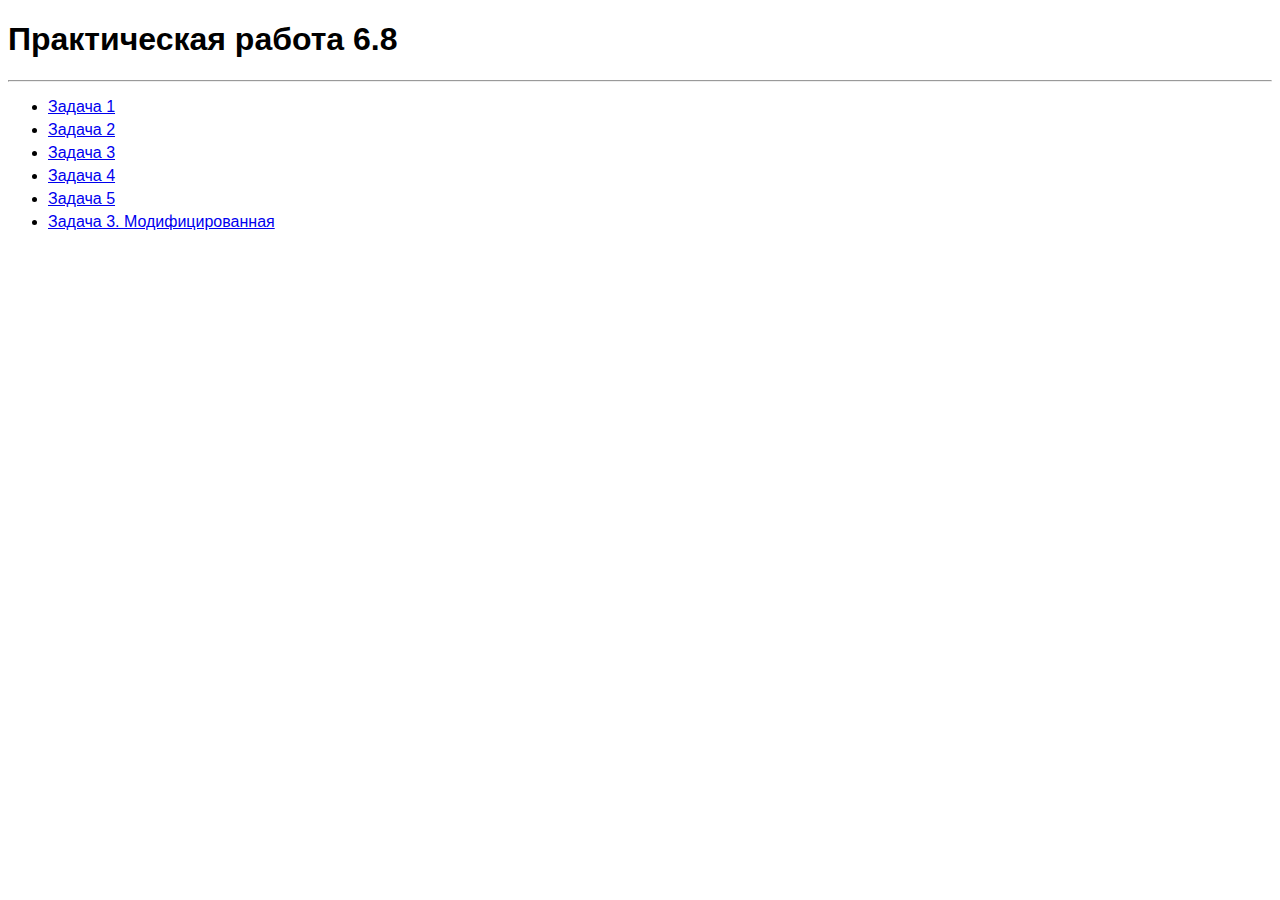
<file: index.html>
<!DOCTYPE html>
<html lang="en">
<head>
	<meta charset="UTF-8">
	<title>JS-Start</title>
	<link href="style.css" type="text/css" rel="stylesheet">
</head>
<body>
<h1>Практическая работа 6.8</h1>
<hr>
<ul>
	<li>
		<a href="task1/index.html">Задача 1</a>
	</li>
	<li>
		<a href="task2/index.html">Задача 2</a>
	</li>
	<li>
		<a href="task3/index.html">Задача 3</a>
	</li>
	<li>
		<a href="task4/index.html">Задача 4</a>
	</li>
	<li>
		<a href="task5/index.html">Задача 5</a>
	</li>
	<li>
		<a href="task3-modified/index.html">Задача 3. Модифицированная</a>
	</li>
</ul>
</body>
</html>
</file>
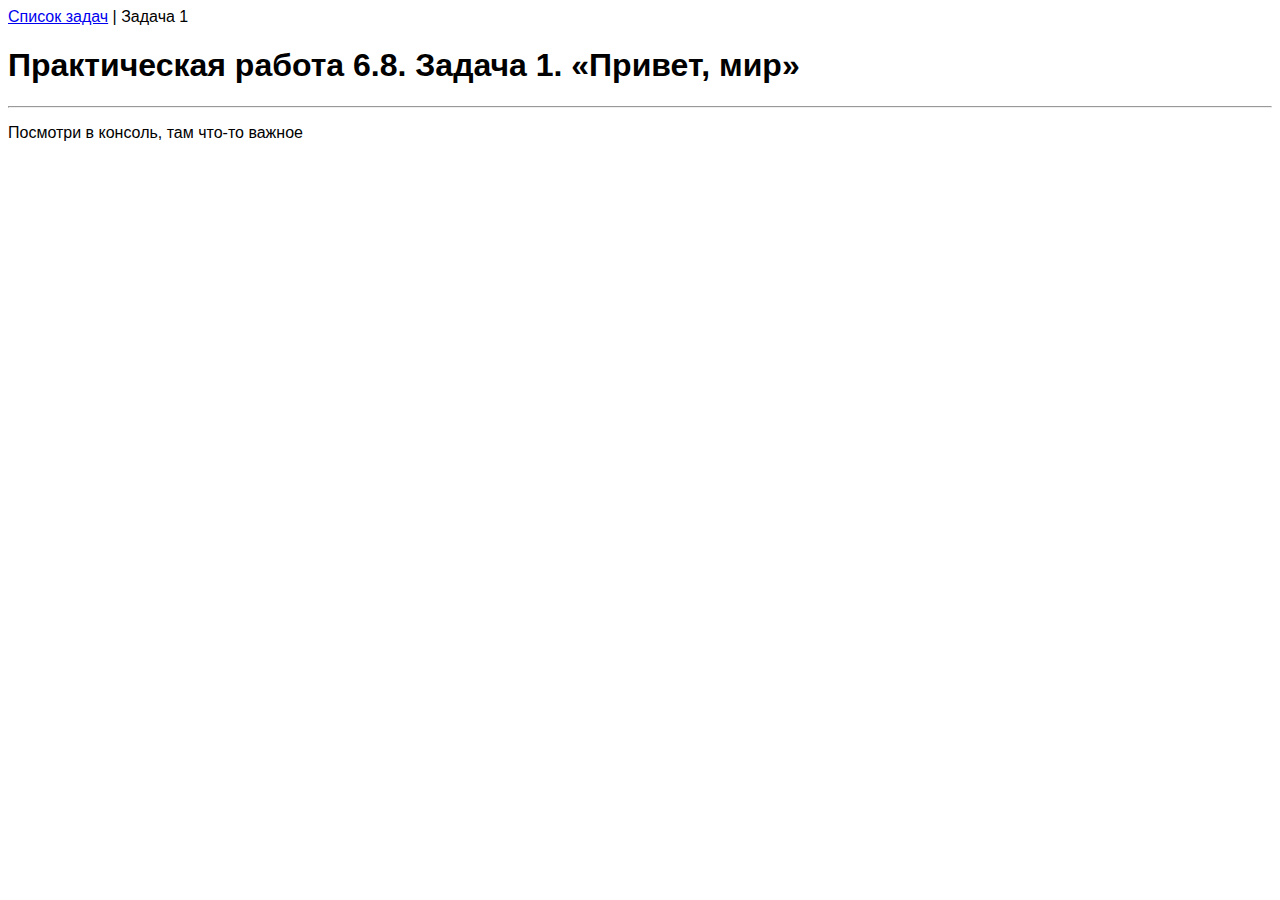
<file: task1/index.html>
<!DOCTYPE html>
<html lang="en">
<head>
	<meta charset="UTF-8">
	<title>JS-Start. 1 задача</title>
	<link rel="stylesheet" href="style.css" type="text/css">
</head>
<body>
<!--Шапка сайта-->
<header>
	<!--Тег nav задает навигацию сайту-->
	<nav>
		<a href="../index.html">Список задач</a> |
		<span>Задача 1</span>
	</nav>
	<!--Окончание тега nav-->
</header>
<h1>Практическая работа 6.8. Задача 1. &laquo;Привет, мир&raquo;</h1>
<hr>
<p>Посмотри в консоль, там что-то важное</p>
</body>
<script src="script.js"></script>
</html>
</file>
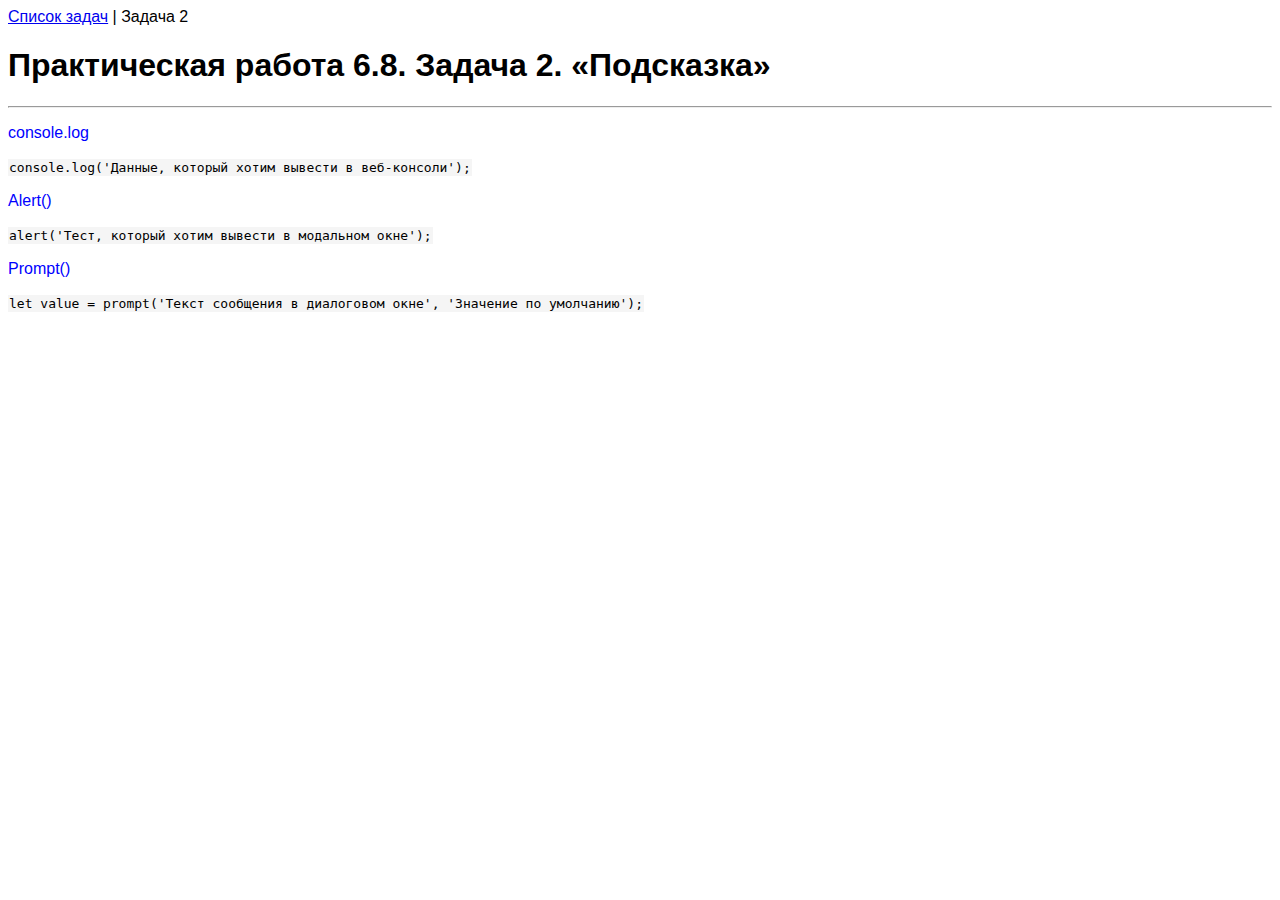
<file: task2/index.html>
<!DOCTYPE html>
<html lang="en">
<head>
	<meta charset="UTF-8">
	<title>JS-Start. 2 задача</title>
	<link rel="stylesheet" href="style.css" type="text/css">
</head>
<body>
<!--Шапка сайта-->
<header>
	<!--Тег nav задает навигацию сайту-->
	<nav>
		<a href="../index.html">Список задач</a> |
		<span>Задача 2</span>
	</nav>
	<!--Окончание тега nav-->
</header>
<h1>Практическая работа 6.8. Задача 2. &laquo;Подсказка&raquo;</h1>
<hr>
<p id="consoleLog">console.log</p>
<code>
	console.log('Данные, который хотим вывести в веб-консоли');
</code>
<p id="alert">Alert()</p>
<code>
	alert('Тест, который хотим вывести в модальном окне');
</code>
<p id="prompt">Prompt()</p>
<code>
	let value = prompt('Текст сообщения в диалоговом окне', 'Значение по умолчанию');
</code>
<script src="script.js"></script>
</body>
</html>
</file>
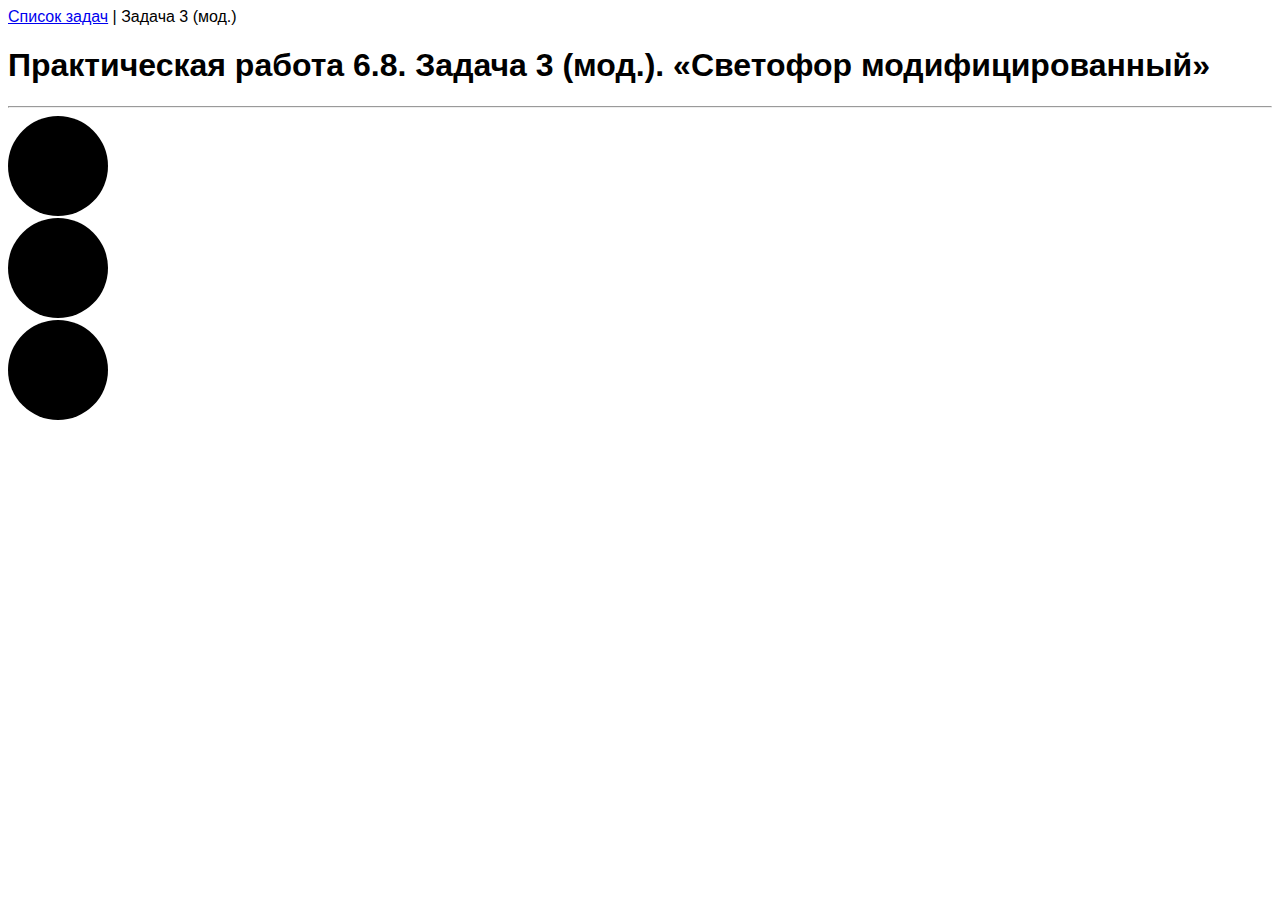
<file: task3-modified/index.html>
<!DOCTYPE html>
<html lang="en">
<head>
	<meta charset="UTF-8">
	<title>JS-Start. 3 задача (Модифицированная)</title>
	<link rel="stylesheet" type="text/css" href="style.css">
</head>
<body>
<!--Шапка сайта-->
<header>
	<!--Тег nav задает навигацию сайту-->
	<nav>
		<a href="../index.html">Список задач</a> |
		<span>Задача 3 (мод.)</span>
	</nav>
	<!--Окончание тега nav-->
</header>
<h1>Практическая работа 6.8. Задача 3 (мод.). &laquo;Светофор модифицированный&raquo;</h1>
<hr>
<div class="trafficLight"></div>
<div class="trafficLight"></div>
<div class="trafficLight"></div>
<script src="script.js"></script>
</body>
</html>
</file>
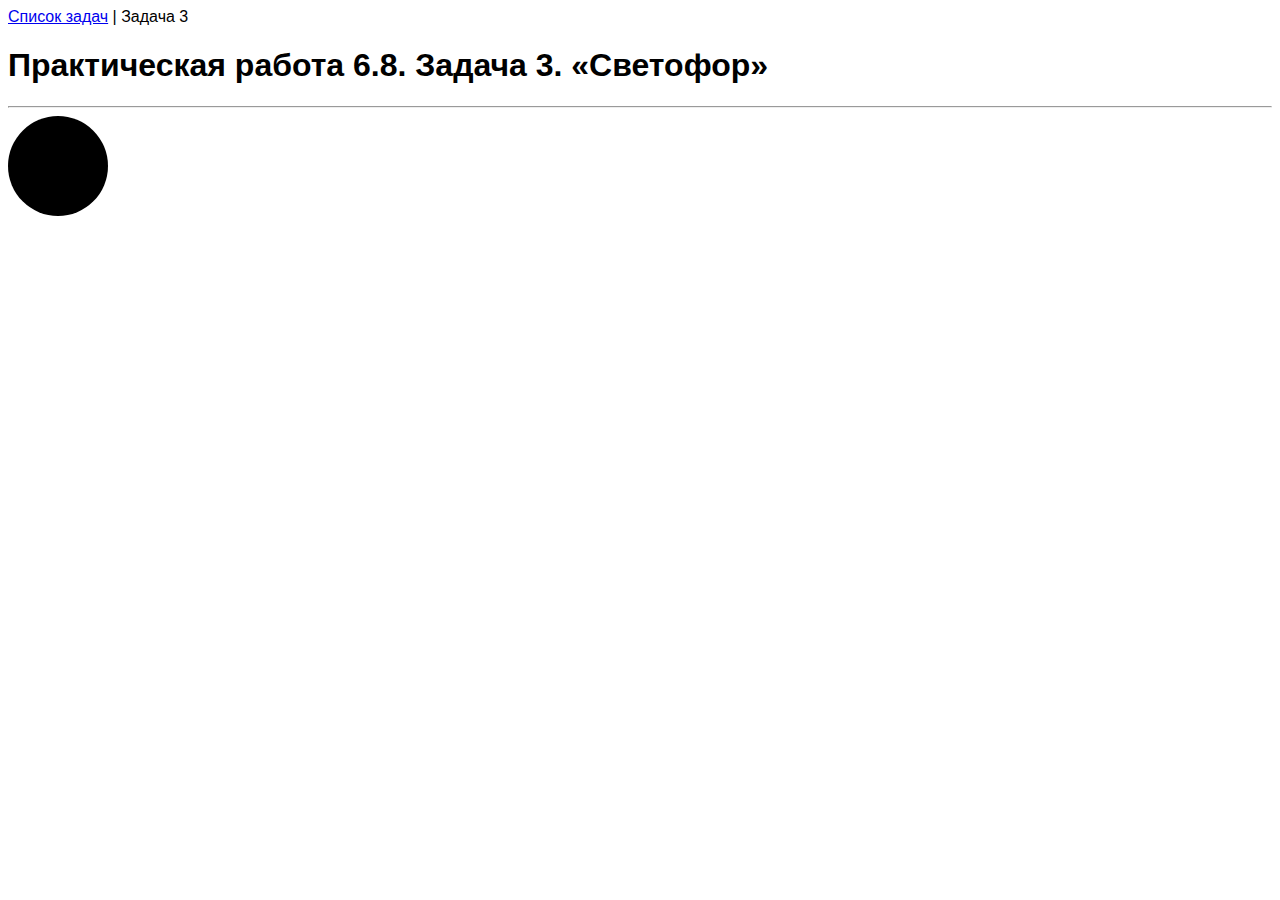
<file: task3/index.html>
<!DOCTYPE html>
<html lang="en">
<head>
	<meta charset="UTF-8">
	<title>JS-Start. 3 задача</title>
	<link rel="stylesheet" type="text/css" href="style.css">
</head>
<body>
<!--Шапка сайта-->
<header>
	<!--Тег nav задает навигацию сайту-->
	<nav>
		<a href="../index.html">Список задач</a> |
		<span>Задача 3</span>
	</nav>
	<!--Окончание тега nav-->
</header>
<h1>Практическая работа 6.8. Задача 3. &laquo;Светофор&raquo;</h1>
<hr>
<div id="trafficLight"></div>
<script src="script.js"></script>
</body>
</html>
</file>
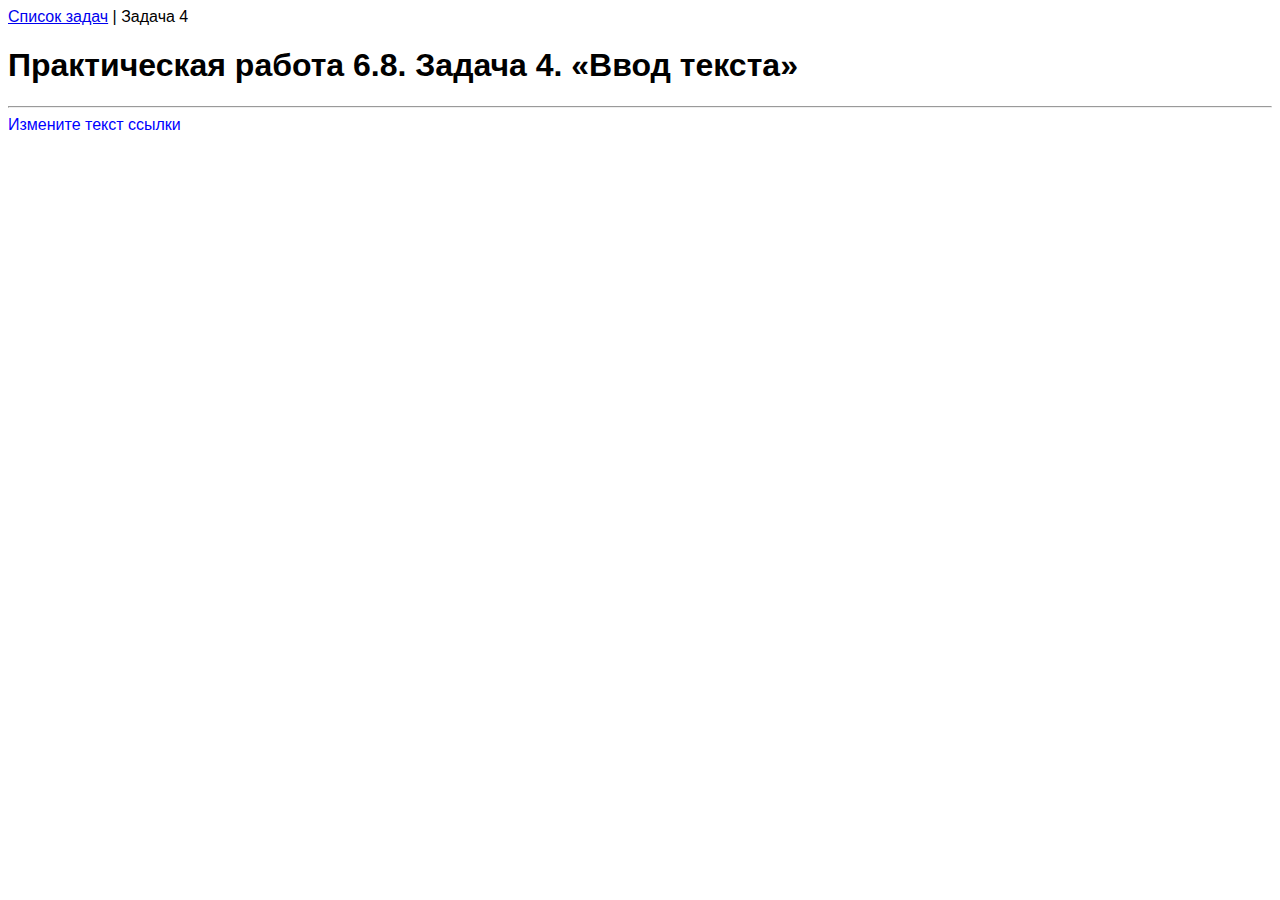
<file: task4/index.html>
<!DOCTYPE html>
<html lang="en">
<head>
	<meta charset="UTF-8">
	<title>JS-Start. 4 задача</title>
	<link rel="stylesheet" type="text/css" href="style.css">
</head>
<body>
<!--Шапка сайта-->
<header>
	<!--Тег nav задает навигацию сайту-->
	<nav>
		<a href="../index.html">Список задач</a> |
		<span>Задача 4</span>
	</nav>
	<!--Окончание тега nav-->
</header>
<h1>Практическая работа 6.8. Задача 4. &laquo;Ввод текста&raquo;</h1>
<hr>
<a href="#" class="link">Измените текст ссылки</a>
<script src="script.js"></script>
</body>
</html>
</file>
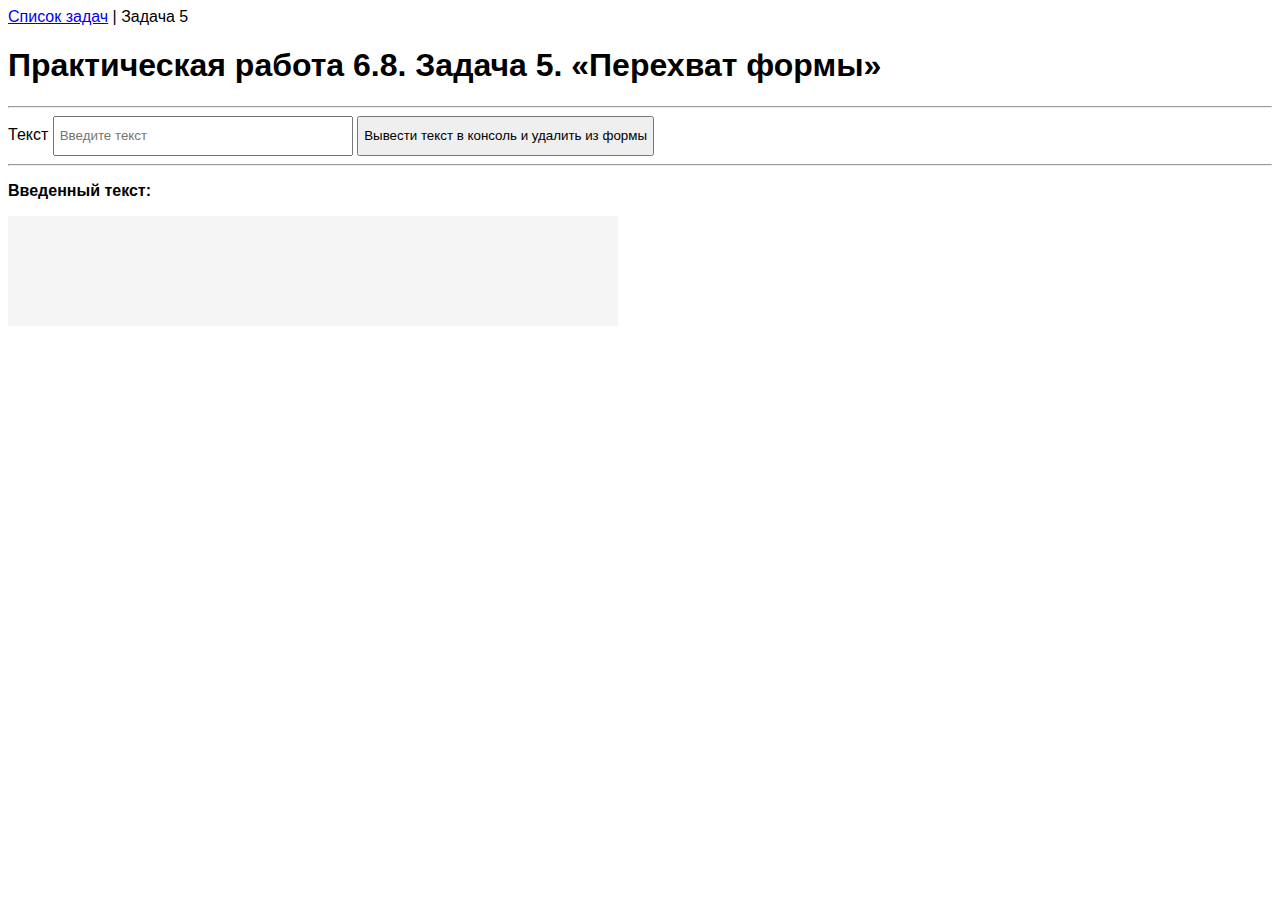
<file: task5/index.html>
<!DOCTYPE html>
<html lang="en">
<head>
	<meta charset="UTF-8">
	<title>JS-Start. 5 задача</title>
	<link rel="stylesheet" href="style.css" type="text/css">
</head>
<body>
<!--Шапка сайта-->
<header>
	<!--Тег nav задает навигацию сайту-->
	<nav>
		<a href="../index.html">Список задач</a> |
		<span>Задача 5</span>
	</nav>
	<!--Окончание тега nav-->
</header>
<h1>Практическая работа 6.8. Задача 5. &laquo;Перехват формы&raquo;</h1>
<hr>
<form action="#">
	<label>
		Текст
		<input type="text" placeholder="Введите текст">
	</label>
	<button type="submit">
		Вывести текст в консоль и удалить из формы
	</button>
</form>
<hr>
<p>Введенный текст:</p>
<p id="duplicateField"></p>
<script src="script.js"></script>
</body>
</html>
</file>
<file: style.css>
body {
    font-family: Arial, sans-serif;
}
ul > li {
    margin-bottom: 5px;
}
</file>
<file: task1/style.css>
body {
    font-family: Arial, sans-serif;
}
</file>
<file: task2/style.css>
body {
    font-family: Arial, sans-serif;
}
code {
    background-color: #f5f5f5;
    padding: 1px;
}
p {
    cursor: pointer;
    color: blue;
}
</file>
<file: task3-modified/style.css>
body {
    font-family: Arial, sans-serif;
}
.trafficLight {
    width: 100px;
    height: 100px;
    border-radius: 50%;
    background: black;
    margin-bottom: 2px;
}
</file>
<file: task3/style.css>
body {
    font-family: Arial, sans-serif;
}
#trafficLight {
    width: 100px;
    height: 100px;
    border-radius: 50%;
    background: black;
}
</file>
<file: task4/style.css>
body {
    font-family: Arial, sans-serif;
}
a.link {
    color: blue;
    text-decoration: none;
}
</file>
<file: task5/style.css>
body {
    font-family: Arial, sans-serif;
}
#duplicateField {
    background-color: #f5f5f5;
    padding: 5px;
    max-width: 600px;
    min-height: 100px;
    font-weight: normal;
}
input, button {
    height: 40px;
    box-sizing: border-box;
    padding: 5px;
    outline: none;
}
input {
    width: 300px;
}
p {
    font-weight: bold;
}
</file>
